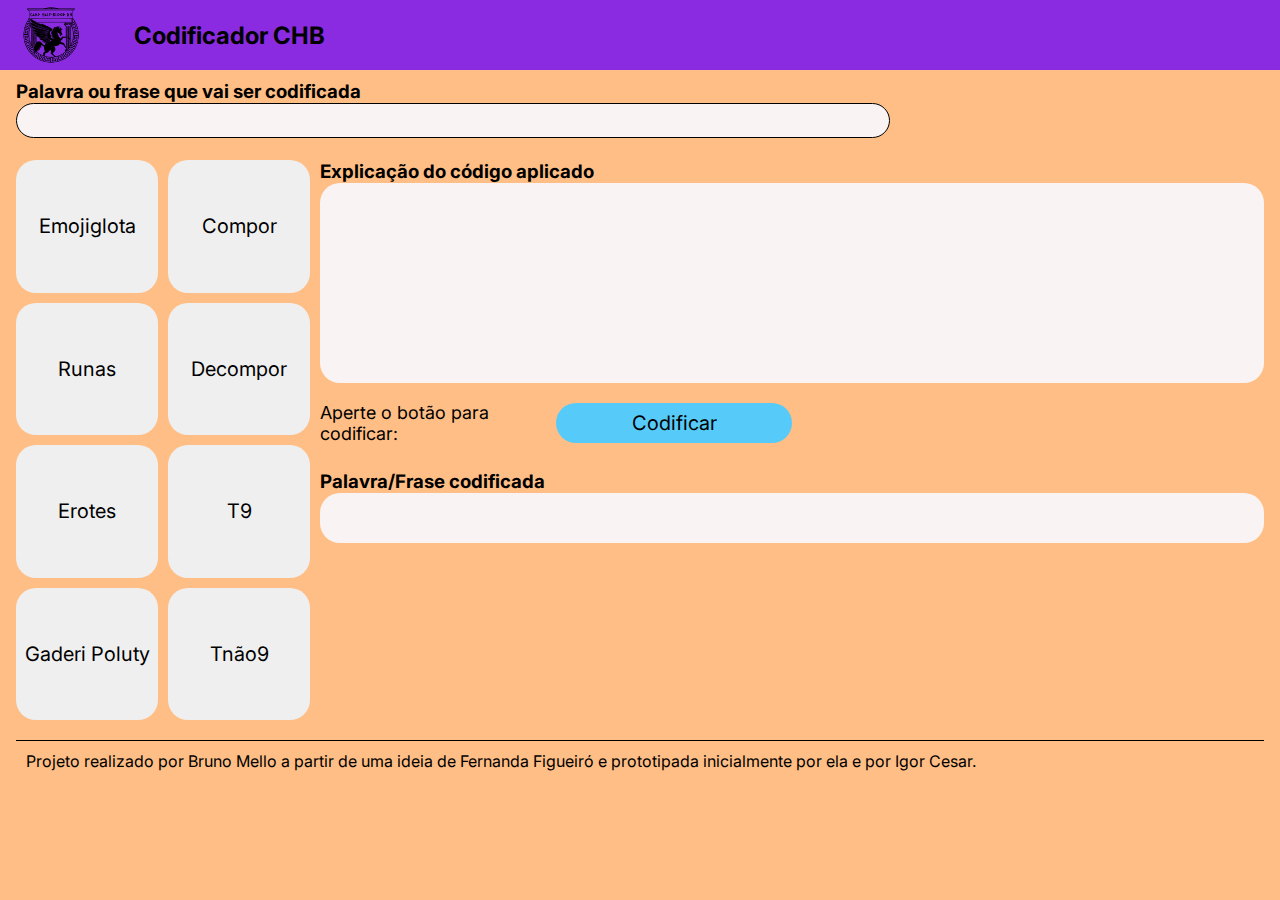
<file: index.html>
<!DOCTYPE html>
<html lang="pt-br">
<head>
     <meta charset="UTF-8">
     <meta name="viewport" content="width=device-width, initial-scale=1.0">
     <link rel="stylesheet" href="style.css">
     <link rel="icon" type="image/png" href="assets/computador.png">
     <title>Codificador CHB</title>
</head>
<body>

     <header>
          <img src="assets/logoChb.png" alt="logo chb-rn">
          <p>Codificador CHB</p>
     </header>

     <section class="entrada" >
          <h3>Palavra ou frase que vai ser codificada</h3>
          <input type="text" id="textoInicio">
     </section>

     <section class="codigos">
          <button id="emojiglota" class="btn btncodigos">Emojiglota</button>
          <button id="compor" class="btn btncodigos">Compor</button>
          <button id="runas" class="btn btncodigos">Runas</button>
          <button id="decompor" class="btn btncodigos">Decompor</button>
          <button id="erotes" class="btn btncodigos">Erotes</button>
          <button id="t9" class="btn btncodigos">T9</button>
          <button id="gaderi" class="btn btncodigos">Gaderi Poluty</button>
          <button id="tnao9" class="btn btncodigos">Tnão9</button>
     </section>

     <section class="explicacao">
          <h3>Explicação do código aplicado</h3>
          <div id="textoExplicacao">
          </div>

          <div class="codificar">
               <p>Aperte o botão para codificar:</p>
               <button id="btncodificar" class="btn">Codificar</button>
          </div>
     </section>

     <section class="codificado" >
          <h3 id="frase_codificado">Palavra/Frase codificada</h3>
          <div id="respostaCodigo">
          </div>
     </section>

     <footer>
          <p>Projeto realizado por Bruno Mello a partir de uma ideia de Fernanda Figueiró e prototipada inicialmente por ela e por Igor Cesar.</p>
     </footer>

     <script src="main.js"></script>
</body>
</html>
</file>
<file: style.css>
@import url('https://fonts.googleapis.com/css2?family=Inter:wght@100..900&display=swap');

*{
     margin: 0;
     padding: 0;
     box-sizing: border-box;
}

body{
     background-color: #FFBE85;
     display: grid;
     grid: 
     "header header header" 70px
     "input input input" 70px
     "codigo codigo detalhes" minmax(150px, 300px)
     "codigo codigo codificado" minmax(150px, 250px)
     " . . codificado" auto
     "footer footer footer" 50px
     /150px 150px 1fr;

     gap: 10px;
     font-family:"Inter", sans-serif;
}

body::-webkit-scrollbar {
     width: 12px;               /* width of the entire scrollbar */
   }
   
   body::-webkit-scrollbar-track {
     background: orange;        /* color of the tracking area */
   }
   
   body::-webkit-scrollbar-thumb {
     background-color: rgb(111, 34, 183);    /* color of the scroll thumb */
     border-radius: 20px;       /* roundness of the scroll thumb */
   }


header{
     background-color: blueviolet;
     display: grid;
     grid-template-columns: 70px auto ;
     justify-content: start; 
     gap: 4rem;
     font-weight: bold;   
}

img{
     height: 70px;
     width: 70px;
     margin-left: 1rem;
}

header >p{
     align-self: center;
     font-size: 24px;
}

header{
     grid-area: header;
}

.entrada{
     grid-area: input;
     /* margin-left: 1rem;
     margin-right: 1rem; */
     margin: 0 1rem;
}

.entrada>input{
     width: 70%;
     font-size: 20px;
     padding: 5px;
     border-radius: 30px;
     background-color: #FAF3F3;
     border: 1px solid black;
}

.codigos{
     grid-area: codigo;
     display: grid;
     grid-template-columns: 1fr 1fr;
     margin-left: 1rem;
     gap: 10px;

}

.btn{
     border-radius: 20px;
     border: none;
     font-family: "Inter", sans-serif;
}

.btncodigos{
     font-size: 20px;
}

.explicacao{
     grid-area: detalhes;
     margin-right: 1rem;
}

.explicacao>h1{
     margin-bottom: 10px;
}

#textoExplicacao{
     background-color: #FAF3F3;
     padding: 7px;
     margin-bottom: 10px;
     border-radius: 20px;
     min-height: 200px;
}

.codificar{
     display: grid;
     grid-template-columns: 1fr 1fr 1fr 1fr;
}

.codificar>p{
     align-self: center;
     justify-self: center;
     font-size: 18px;
}

.codificado{
     grid-area: codificado;
     margin-right: 1rem;
}

#btncodificar{
     margin: 10px 0;
     padding: 8px;
     background-color:#56CBF9;
     font-size: 20px;
}

.codificado >div{
      background-color: #FAF3F3;
    padding: 7px;
     border-radius: 20px;
     min-height: 50px;
     font-family: "Inter", sans-serif;
}

footer{
     border-top: 1px solid black;
     padding: 10px;
     grid-area: footer;
     margin: 0 1rem;
    
}


@media (max-width: 750px) {
     body{
          grid: 
     "header " 70px
     "input " 70px
     "codigo " minmax(150px, 300px)
     "codigo " minmax(150px, 250px)
     " detalhes  " auto
     "codificado" auto
     "footer " 50px
     /100vw;
     
          gap: 10px;
     }

     .entrada>input{
          width: 90%;

     }
     .codigos{
          grid-template-columns: 1fr 1fr;
          margin-top: 1rem;
          margin-right: 1rem;
     }

     .explicacao{
          margin-left: 1rem;
     }

     .codificado{
          margin-left: 1rem;
     }
}
</file>
